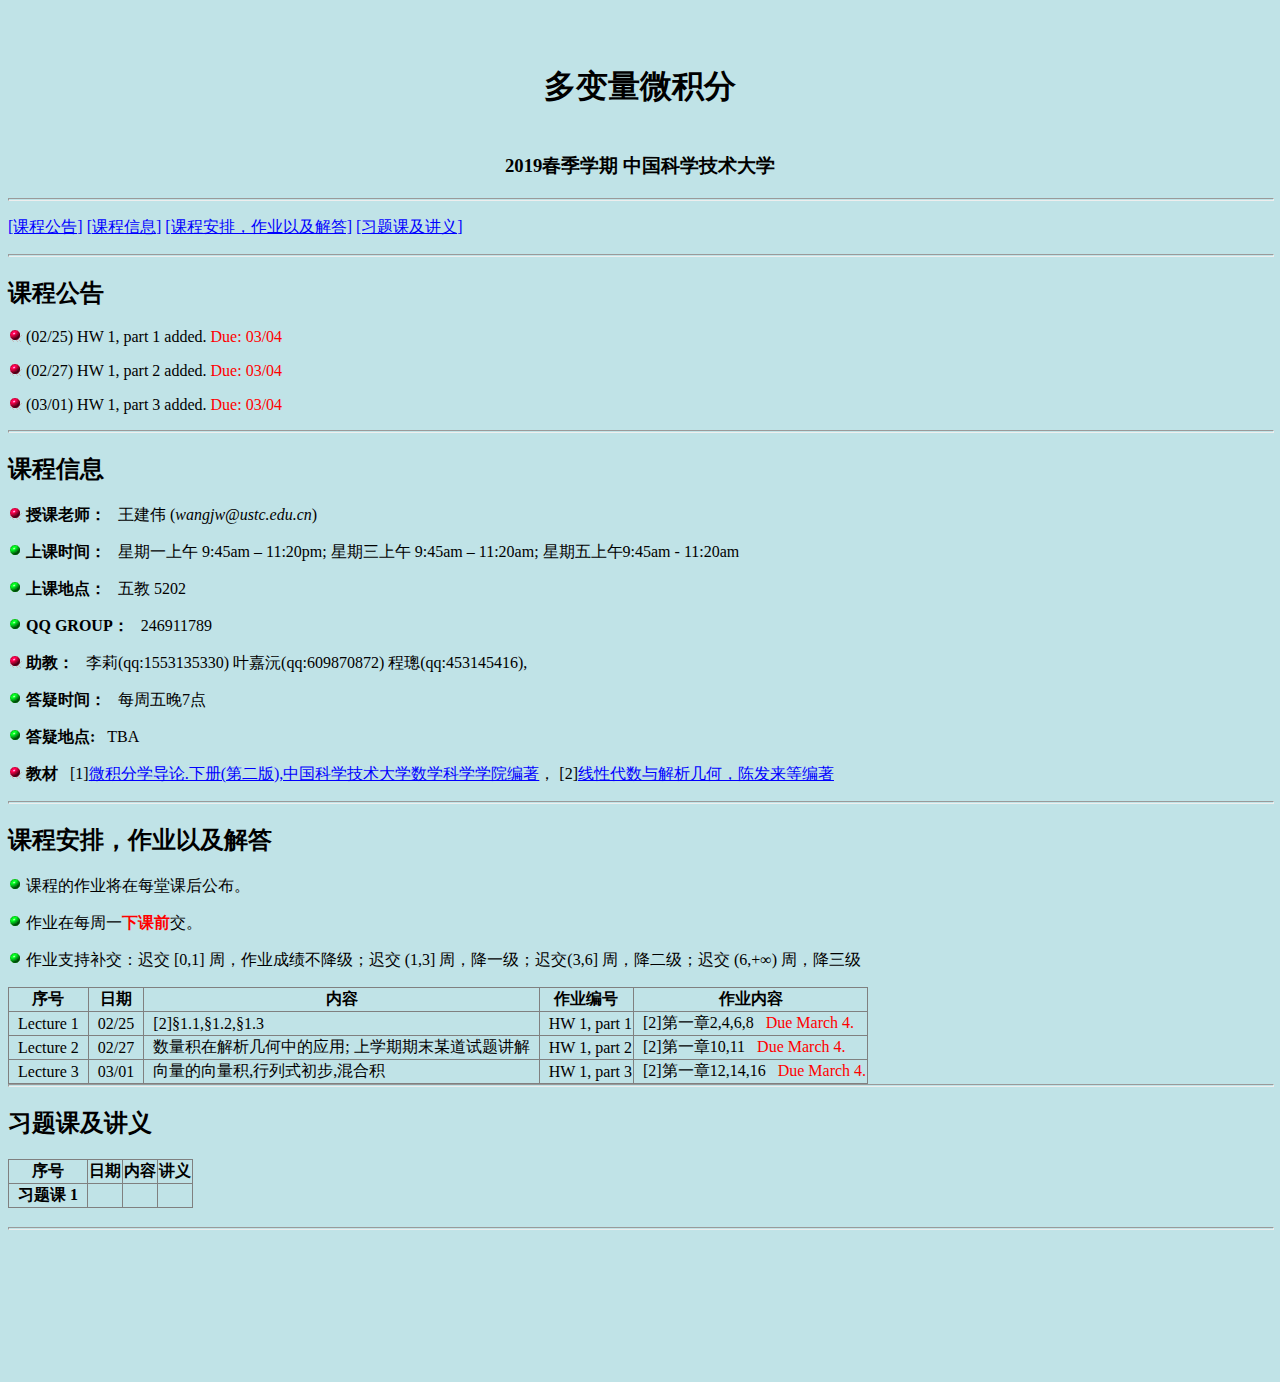
<file: TA/19Sp.html>
<head>
<title>多变量微积分</title>
<meta charset="utf-8">
<meta http-equiv="X-UA-Compatible" content="IE=edge">
<meta name="viewport" content="width=device-width, initial-scale=1">
<meta name=Title content="拓扑学">
<style type="text/css">

</style>
</head>

<body bgcolor="#c0e3e7" lang=EN-US link=blue vlink=blue style='tab-interval: .5in'>

<div class=Section1>

<br>
 
<br>

<h1 align=center style='text-align:center'>
<span style='font-family:Georgia'>多变量微积分</span>
</h1>

<h3 align=center style='text-align:center'>
<span style='font-family:Georgia'><br> 2019春季学期 中国科学技术大学 </span>
</h3>

<div class=MsoNormal align=center style='text-align:center'>
<hr size=3 width="100%" align=center>
</div>

<p>
<span style='font-family:Georgia'>
<a href="#anno">[课程公告]</a>
<a href="#info">[课程信息]</a>
<a href="#notes">[课程安排，作业以及解答]</a> 
<a href="#exercise">[习题课及讲义]
</span>
</p>

<div class=MsoNormal align=center style='text-align:center'>
<hr size=3 width="100%" align=center>
</div>

<h2>
<a name=anno></a>
<span style='font-family:Georgia'>课程公告</span>
</h2>

<p>
<img src="ballred.gif" alt=o name="_x0000_i1028" border=0 class="style1" id="_x0000_i8">
<span class="style4"> (02/25) HW 1, part 1 added. <font color="red">Due: 03/04</font></span>
</p>

<p>
<img src="ballred.gif" alt=o name="_x0000_i1028" border=0 class="style1" id="_x0000_i8">
<span class="style4"> (02/27) HW 1, part 2 added. <font color="red">Due: 03/04</font></span>
</p>

<p>
<img src="ballred.gif" alt=o name="_x0000_i1028" border=0 class="style1" id="_x0000_i8">
<span class="style4"> (03/01) HW 1, part 3 added. <font color="red">Due: 03/04</font></span>
</p>

<!--
<p>
<img src="ballred.gif" alt=o name="_x0000_i1028" border=0 class="style1" id="_x0000_i8">
<span class="style4"> (01/14) Welcome! </span>
</p>
 
<p>
<img src="ballred.gif" alt=o name="_x0000_i1028" border=0 class="style1" id="_x0000_i8">
<span class="style4"> (02/26) Lecture 1 uploaded. </span>
</p>

<p>
<img src="ballred.gif" alt=o name="_x0000_i1028" border=0 class="style1" id="_x0000_i8">
<span class="style4"> (02/26) PSet 1, part 1 uploaded. <font color=red> Due: 03/05.</font> </span>
</p>

<p>
<img src="ballred.gif" alt=o name="_x0000_i1028" border=0 class="style1" id="_x0000_i8">
<span class="style4"> (03/01) Lecture 2 uploaded. </span>
</p>

<p>
<img src="ballred.gif" alt=o name="_x0000_i1028" border=0 class="style1" id="_x0000_i8">
<span class="style4"> (03/01) PSet 1, part 2 uploaded. <font color=red> Due: 03/05.</font> </span>
</p>

<p>
<img src="ballred.gif" alt=o name="_x0000_i1028" border=0 class="style1" id="_x0000_i8">
<span class="style4"> (03/05) Lecture 3 uploaded. </span>
</p>

<p>
<img src="ballred.gif" alt=o name="_x0000_i1028" border=0 class="style1" id="_x0000_i8">
<span class="style4"> (03/05) PSet 2, part 1 uploaded. <font color=red> Due: 03/12.</font> </span>
</p>


<p>
<img src="ballred.gif" alt=o name="_x0000_i1028" border=0 class="style1" id="_x0000_i8">
<span class="style4"> (03/08) Lecture 4 uploaded. </span>
</p>

<p>
<img src="ballred.gif" alt=o name="_x0000_i1028" border=0 class="style1" id="_x0000_i8">
<span class="style4"> (03/08) PSet 2, part 2 uploaded. <font color=red> Due: 03/12.</font> </span>
</p>

<p>
<img src="ballred.gif" alt=o name="_x0000_i1028" border=0 class="style1" id="_x0000_i8">
<span class="style4"> (03/12) Lecture 5 uploaded. </span>
</p>

<p>
<img src="ballred.gif" alt=o name="_x0000_i1028" border=0 class="style1" id="_x0000_i8">
<span class="style4"> (03/12) PSet 3, part 1 uploaded. <font color=red> Due: 03/19.</font> </span>
</p>
  
<p>
<img src="ballred.gif" alt=o name="_x0000_i1028" border=0 class="style1" id="_x0000_i8">
<span class="style4"> (04/14) <font color=red> MIDTERM: 04/28, 19:00-21:30  @ 5402 and 5403.</font> </span>
</p>
 
<p>
<img src="ballred.gif" alt=o name="_x0000_i1028" border=0 class="style1" id="_x0000_i8">
<span class="style4"> (04/23)  <font color=red> 答疑： 04/26， 19:00-21:00 at 5403.</font> </span>
</p>
  
<p>
<img src="ballred.gif" alt=o name="_x0000_i1028" border=0 class="style1" id="_x0000_i8">
<span class="style4"> (06/24)  <font color=red> 超过一次作业未交同学名单： <a href="PSets/List.pdf"> 点击这里 </a></font> </span>
</p>

<p>
<img src="ballred.gif" alt=o name="_x0000_i1028" border=0 class="style1" id="_x0000_i8">
<span class="style4"> (05/14) List of Projects uploaded. </span>
</p> 

<p>
<img src="ballred.gif" alt=o name="_x0000_i1028" border=0 class="style1" id="_x0000_i8">
<span class="style4"> (06/14) Recitation 3 uploaded.   </span>
</p>

<p>
<img src="ballred.gif" alt=o name="_x0000_i1028" border=0 class="style1" id="_x0000_i8">
<span class="style4"> (06/14) Lecture 28 uploaded. </span>
</p>

<p>
<img src="ballred.gif" alt=o name="_x0000_i1028" border=0 class="style1" id="_x0000_i8">
<span class="style4"> (06/14)  <font color=red> 答疑： 06/21， 19:00-21:00 at 5403.</font> </span>
</p>

-->



<div class=MsoNormal align=center style='text-align:center'>
<hr size=3 width="100%" align=center>
</div>

<h2>
<a name=info></a>
<span style='font-family:Georgia'>课程信息</span>
</h2>

<p>  
<img src="ballred.gif" alt=o name="_x0000_i1031" border=0 id="_x0000_i1031">
<b><span style='font-family:Georgia'> 授课老师：</span></b>
<span style='font-family:Georgia'>&nbsp; 王建伟 (<i>wangjw@ustc.edu.cn</i>)</span>
</p>

<p>  
<img src="ballgreen.gif" alt=o name="_x0000_i1032" border=0 id="_x0000_i1032">
<b><span style='font-family:Georgia'> 上课时间：</span></b>
<span style='font-family:Georgia'>&nbsp; 星期一上午 9:45am – 11:20pm;  星期三上午 9:45am – 11:20am; 星期五上午9:45am - 11:20am</span>
</p>

<p>  
<img src="ballgreen.gif" alt=o name="_x0000_i1032" border=0 id="_x0000_i1032">
<b><span style='font-family:Georgia'>  上课地点：</span></b>
<span style='font-family:Georgia'>&nbsp; 五教 5202 </span>
</p>

<p>  
<img src="ballgreen.gif" alt=o name="_x0000_i1032" border=0 id="_x0000_i1032">
<b><span style='font-family:Georgia'>  QQ GROUP：</span></b>
<span style='font-family:Georgia'>&nbsp; 246911789 </span>
</p>

<p>  
<img src="ballred.gif" alt=o name="_x0000_i1032" border=0 id="_x0000_i1032">
<b><span style='font-family:Georgia'> 助教：</span></b>
<span style='font-family:Georgia'>&nbsp;  李莉(qq:1553135330) 叶嘉沅(qq:609870872) 程璁(qq:453145416), </span>
</p>

<p>  
<img src="ballgreen.gif" alt=o name="_x0000_i1032" border=0 id="_x0000_i1032">
<b><span style='font-family:Georgia'> 答疑时间： </span></b>
<span style='font-family:Georgia'>&nbsp; 每周五晚7点 </span>
</p>

<p>  
<img src="ballgreen.gif" alt=o name="_x0000_i1032" border=0 id="_x0000_i1032">
<b><span style='font-family:Georgia'>  答疑地点: </span></b>
<span style='font-family:Georgia'>&nbsp; TBA </span>
</p>
 
 <p>
<img src="ballred.gif" alt=o name="_x0000_i1033" border=0 id="_x0000_i1033">
<b><span style='font-family:Georgia'> 教材</span></b>
<span style='font-family:Georgia'>&nbsp; [1]<a href="http://opac.lib.ustc.edu.cn/opac/item.php?marc_no=0000754931">微积分学导论.下册(第二版),中国科学技术大学数学科学学院编著</a>， [2]<a href="http://opac.lib.ustc.edu.cn/opac/item.php?marc_no=0000616369">线性代数与解析几何，陈发来等编著</a></span>
</p>

<!--
<p>
<img src="ballred.gif" alt=o name="_x0000_i1033" border=0 id="_x0000_i1033">
<b><span style='font-family:Georgia'> 教材</span></b>
<span style='font-family:Georgia'>&nbsp; Walter Rudin，泛函分析（英文版，第二版） </span>
</p>
 
<p>
<img src="ballgreen.gif" alt=o name="_x0000_i1033" border=0 id="_x0000_i1033">
<b><span style='font-family:Georgia'> 参考书籍</span></b>
<span style='font-family:Georgia'>&nbsp;  Peter Lax, Functional Analysis </span>
</p>

<p>
<img src="ballgreen.gif" alt=o name="_x0000_i1033" border=0 id="_x0000_i1033">
<b><span style='font-family:Georgia'> 参考书籍</span></b>
<span style='font-family:Georgia'>&nbsp;  Michael Reed and Barry Simon, Methods of Modern Mathematical Physics Vol. 1:　Functional Analysis </span>
</p>
--> 

 

<div class=MsoNormal align=center style='text-align:center'>
<hr size=3 width="100%" align=center>
</div>



<h2>
<a name=notes></a>
<span style='font-family:Georgia'>课程安排，作业以及解答</span>
</h2>

<p>
<img src="ballgreen.gif" alt=o name="_x0000_i1032" border=0 id="_x0000_i3">
<span style='font-family:Georgia'> 课程的作业将在每堂课后公布。</span>
</p>

<p>
<img src="ballgreen.gif" alt=o name="_x0000_i1032" border=0 id="_x0000_i3">
<span style='font-family:Georgia'> 作业在每周一<font color=red><b>下课前</b></font>交。</span>
</p>

<p>
<img src="ballgreen.gif" alt=o name="_x0000_i1032" border=0 id="_x0000_i3">
<span style='font-family:Georgia'> 作业支持补交：迟交 [0,1] 周，作业成绩不降级；迟交 (1,3] 周，降一级；迟交(3,6] 周，降二级；迟交 (6,+&#8734) 周，降三级</span>
</p>

<table frame="border" rules="all" align=left>

<tr>

<th> 序号 </th>
 
<th> 日期 </th>

<th> 内容 </th>

<th> 作业编号 </th>

<th> 作业内容 </th>
 
</tr>
  

<tr>
<td>&nbsp Lecture 1 &nbsp   </td>
<td>&nbsp 02/25 &nbsp </td>
<td>&nbsp [2]&sect1.1,&sect1.2,&sect1.3 &nbsp</td>
<td>&nbsp HW 1, part 1</td>
<td rowspan=1> &nbsp [2]第一章2,4,6,8  &nbsp <font color="red">Due March 4.</font>  </td>
</tr>

<tr>
<td>&nbsp Lecture 2 &nbsp   </td>
<td>&nbsp 02/27 &nbsp </td>
<td> &nbsp 数量积在解析几何中的应用; 上学期期末某道试题讲解 &nbsp </td>
<td> &nbsp HW 1, part 2 </td>
<td rowspan=1> &nbsp [2]第一章10,11 &nbsp <font color="red">Due March 4.</font></td>
</tr>

 
<tr>
<td>&nbsp Lecture 3 &nbsp   </td>
<td>&nbsp 03/01 &nbsp </td>
<td> &nbsp 向量的向量积,行列式初步,混合积 &nbsp </td>
<td> &nbsp HW 1, part 3 </td>
<td rowspan=1>&nbsp [2]第一章12,14,16 &nbsp <font color="red">Due March 4.</font></td>
</tr>

</table>

<p>&nbsp;</p>
<p>&nbsp;</p>

<div class=MsoNormal align=center style='text-align:center'>
<hr size=3 width="100%" align=center>
</div>

<h2>
<a name=exercise></a>
<span style='font-family:Georgia'>习题课及讲义</span>
</h2>

<table frame="border" rules="all" align=left>

<tr>

<th> 序号 </th>
 
<th> 日期 </th>

<th> 内容 </th>

<th> 讲义 </th>
 
</tr>
  
<tr>
<th>&nbsp 习题课 1 &nbsp</th>
<th>&nbsp  &nbsp</th>
<th>&nbsp  &nbsp</th>
<th>&nbsp  &nbsp</th>
 
</tr>


</table>

<p>&nbsp;</p>
<p>&nbsp;</p>

<div class=MsoNormal align=center style='text-align:center'>
<hr size=3 width="100%" align=center>
</div>

<p>&nbsp;</p>
<p>&nbsp;</p>
<p>&nbsp;</p>
<p>&nbsp;</p>

</body>

</html>
</file>
